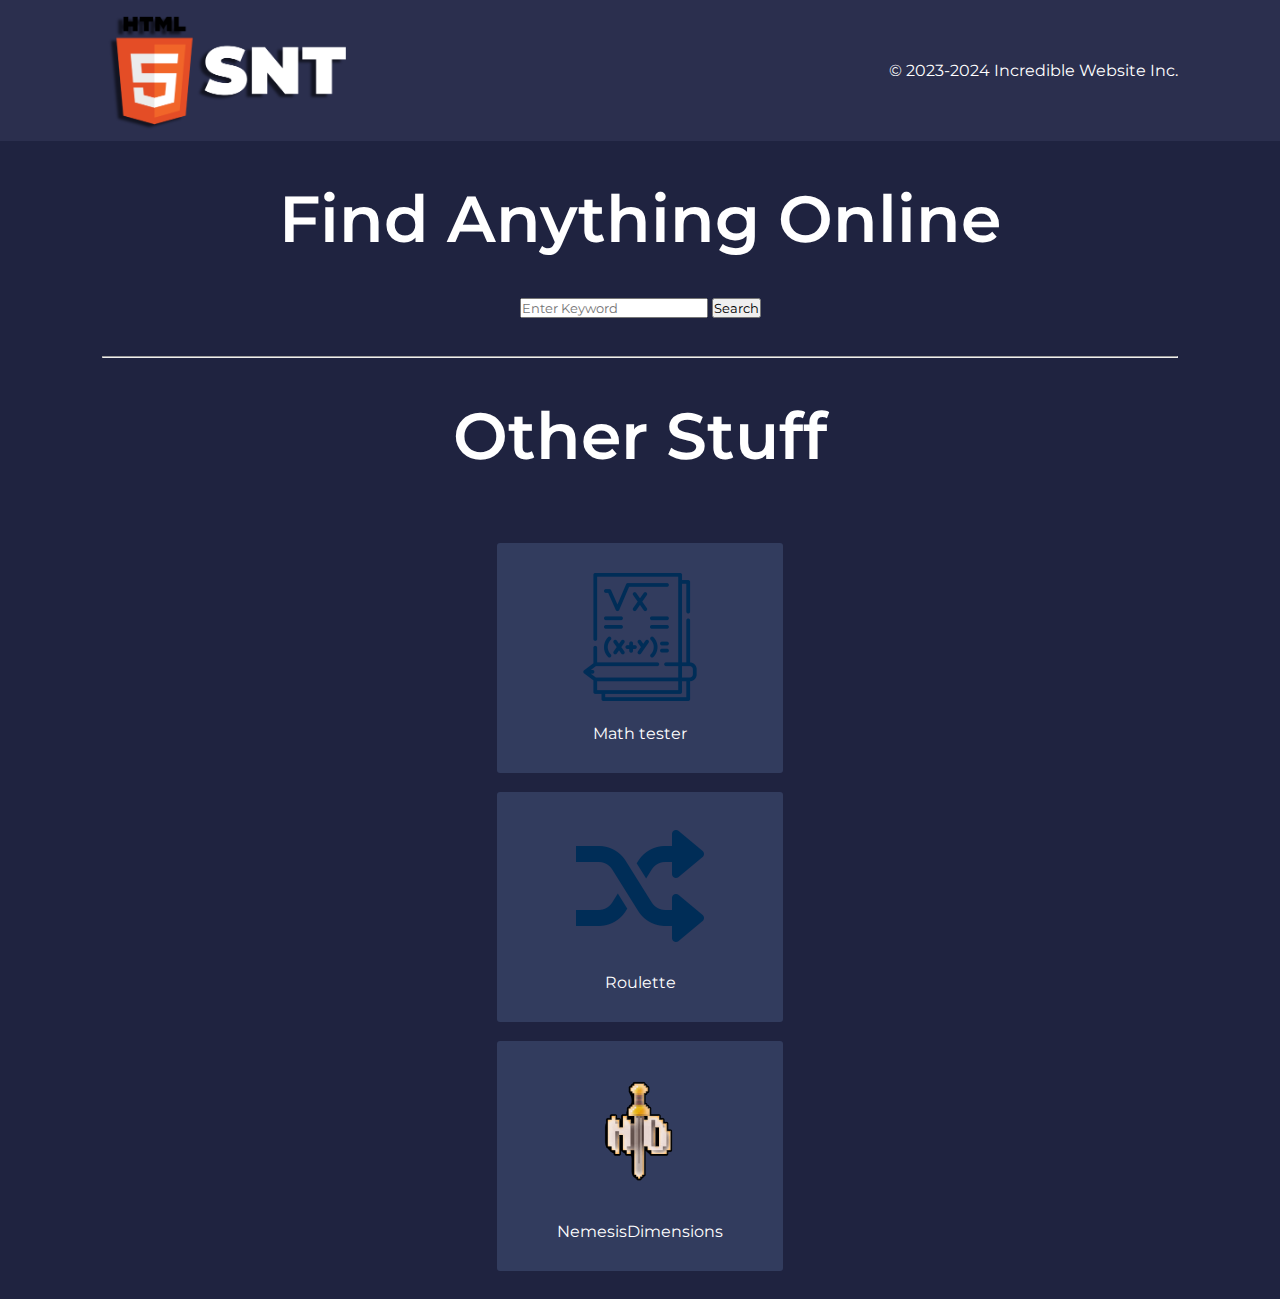
<file: index.html>
<!DOCTYPE html>

<script>
    function myFunction(parameter) {
        var keyword = String(parameter.value)
        console.log(parameter)
        console.log(keyword)
        var value = String('https://www.google.com/search?q=' + keyword)
        console.log(value)
        window.open(value);
    }
</script>


<html>

    <head>
        <meta charset="UTF-8">
        <title>Complete Randomness</title>
        <link rel="stylesheet" href="style.css" type="text/css">

    </head>


    <body class="bbg">
        <div class="header">
            <nav>
                <img src="logo.png", width="25%">
                <ul class="navlinks">
                    <p>© 2023-2024 Incredible Website Inc.</p>
                </ul>
            </nav>



        </div> 
        <div class="content">

            <br/>
            <br/>

            <h1>Find Anything Online</h1>

            <form>
                <input type="text" placeholder="Enter Keyword" name="val">
                <button type="submit" onClick="myFunction(val)">Search</button>
            </form>

            <br/>
            <br/>

            <hr/>

            <br/>
            <br/>

            <h1>Other Stuff</h1>
            <div class="navlinks">
                <li class="btnsq"><a href="math.html" class="nodecor"><img src="icon.png" width="50%" height="50%"/><br/><br/>Math tester</a></li>
                <br/>
                <br/>
                <li class="btnsq"><a href="roulette.html" class="nodecor"><img src="icon2.png" width="50%" height="50%"/><br/><br/>Roulette</a></li>
                <br/>
                <br/>
                <li class="btnsq"><a href="https://zlikedokiller.itch.io/nemesisdimensions" class="nodecor"><img src="icon3.png" width="50%" height="50%"/><br/><br/>NemesisDimensions</a></li>
                
            </div>
        </div>

    </body>

</html>
</file>
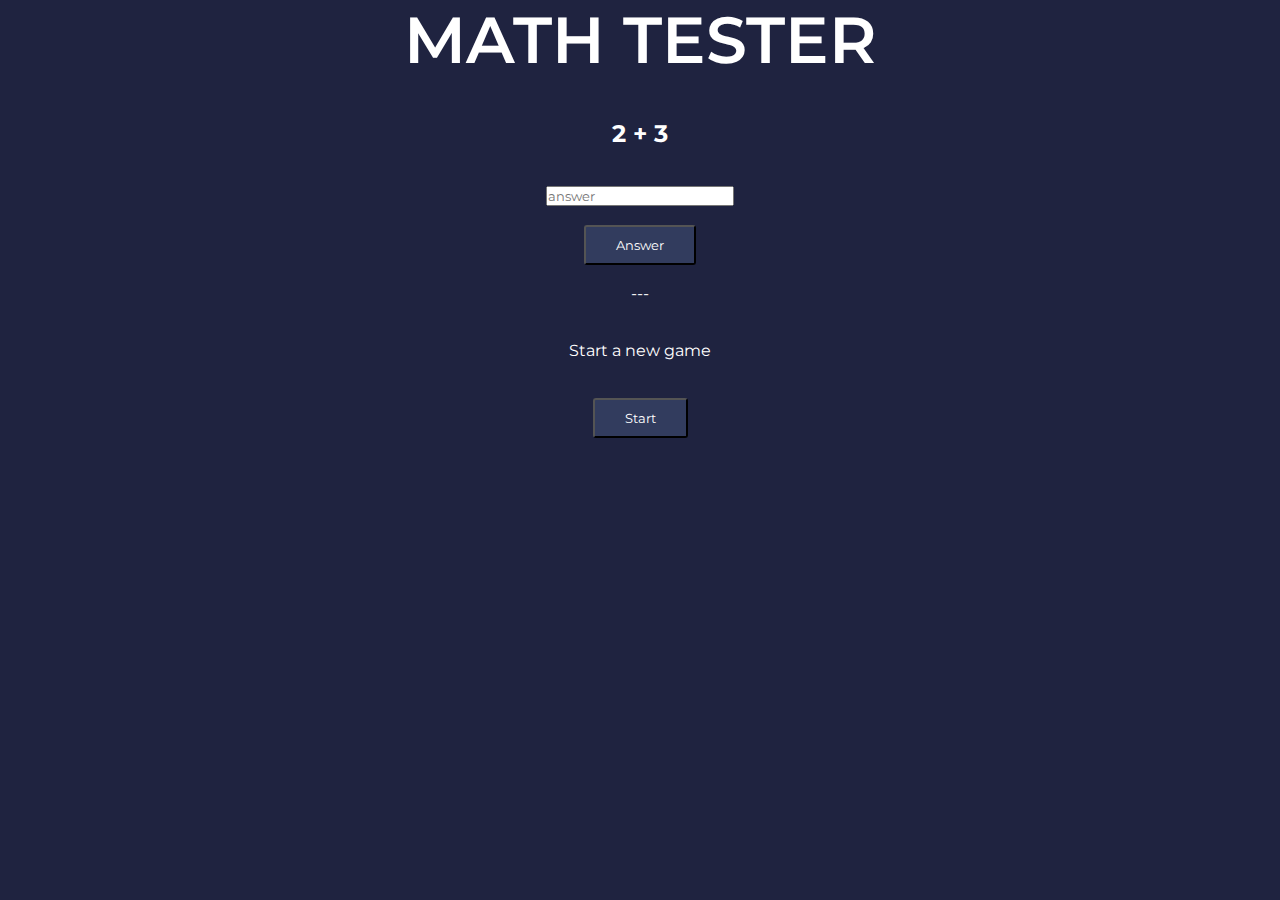
<file: math.html>
<!DOCTYPE html>

<script src="https://code.jquery.com/jquery-3.6.0.min.js"></script>
<script>
    var max = 10
    var num1 = Math.floor(Math.random() * (max));
    var num2 = Math.floor(Math.random() * (max));
    var points = 0
    var timeLeft = 30;
    var elem 
    var timerId 
    var started = false


    function randomize() 
    {
        num1 = Math.floor(Math.random() * (max));
        num2 = Math.floor(Math.random() * (max));

        var operations = Math.floor(Math.random() * (3));
        console.log("ok")

        document.getElementById("maths").innerHTML = String(num1 + " + " + num2);
    }

    function checkval(val)
    {
 
        if (started == true){
            if (num1 + num2 == parseInt(val.value)) {
                points +=1
            }
            else{
                points -= 1
            }
            randomize() 
            document.getElementById("points").innerHTML = String("Points : " + points);   
        }
    }

    function restart()
    {
        started = true
        console.log("yes")
        timeLeft = 30
        points = 0
        countdown();
        timerId = setInterval(countdown, 1000);

        
    }

    $(document).ready(function() {
        elem = document.getElementById('Timer');
        document.getElementById("maths").innerHTML = String(num1 + " + " + num2);
        $('#randomizebtn').click(function() {
            randomize();
        });

        var input = document.getElementById("myInput");
        input.addEventListener("keypress", function(event) {
        // If the user presses the "Enter" key on the keyboard
        if (event.key === "Enter") {
            // Cancel the default action, if needed
            event.preventDefault();
            // Trigger the button element with a click
            document.getElementById("myBtn").click();
        }
        });


    })

  


    function countdown() {
        if (started == true) {
            if (timeLeft == 0) {
                clearTimeout(timerId);
                elem.innerHTML = 'Finished : Score = ' + points;
                started = false
                document.getElementById("points").innerHTML = "Restart a game"
            } else {
                elem.innerHTML = String(timeLeft + ' seconds remaining');
                timeLeft--;
            }
        }
    }

</script>

<html>

    <head>
        <meta charset="UTF-8">
        <title>Math tester</title>
        <link rel="stylesheet" href="style.css" type="text/css">
    </head>

    <body class="content">
        <h1>MATH TESTER</h1>
        <h2 id="maths">Ceci est un paragraphe.</h2>
        <br/>
        <br/>
        <input type="number" placeholder="answer" id="myInput">
        <br/>
        <br/>

        <button type="button" onClick="checkval(myInput)" id="myBtn" class="btn">Answer</button>
        <br/>
        <br/>
        <p id="Timer">---</p>
        <br/>
        <br/>
        <p id="points">Start a new game</p>
        <br/>
        <br/>
        <button type="button" onClick="restart()" class="btn">Start</button>


    </body>

</html>
</file>
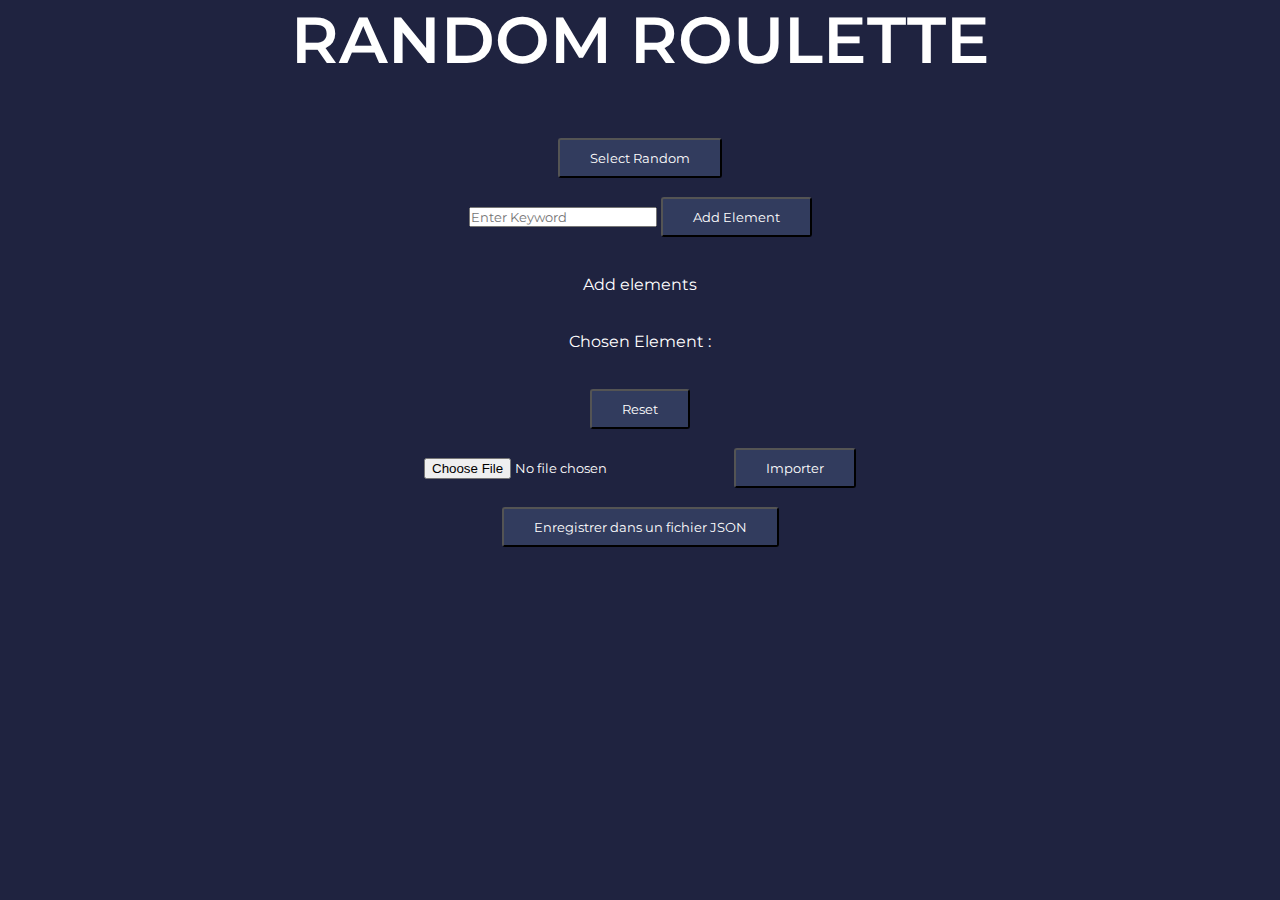
<file: roulette.html>
<!DOCTYPE html>

<script src="https://code.jquery.com/jquery-3.6.0.min.js"></script>
<script>

    var data = []


    function addinputvalue(val) {
        var inputvalue = String(val.value)
        data.push(inputvalue)
        console.log(inputvalue)

        var str = ""

        for (var i = 0; i < data.length; i++) {
            str += data[i] + "<br/>"
        }

        document.getElementById("elemts").innerHTML = str
    }

    
    function importFile() {
      var fileInput = document.getElementById("myFile");
      var file = fileInput.files[0];
      
      // Faites ce que vous voulez avec le fichier ici, par exemple, l'envoyer à un serveur via une requête AJAX
      
      console.log("Nom du fichier : " + file.name);
      console.log("Taille du fichier : " + file.size + " octets");
      console.log("Type du fichier : " + file.type);

      var reader = new FileReader();
      reader.onload = function(event) {
        var jsonContent = event.target.result;
        var jsonData = JSON.parse(jsonContent);

        data = [];

        while (jsonData.length > 0) {
            data.push(jsonData[0])
            jsonData.shift();
            console.log(data)
        }

        var str = ""

        for (var i = 0; i < data.length; i++) {
            str += data[i] + "<br/>"
        }

        document.getElementById("elemts").innerHTML = str
      };

      reader.readAsText(file);
    }


    $(document).ready(function() {

        function enregistrerDansJSON() {

            var donneesJSON = JSON.stringify(data);

            var lienTelechargement = document.createElement('a');
            lienTelechargement.href = 'data:text/json;charset=utf-8,' + encodeURIComponent(donneesJSON);
            lienTelechargement.download = 'donnees.json';

            lienTelechargement.click();
        }

        function randSelect() {
            var dataSize = data.length

            var randomNumber = Math.floor(Math.random() * (dataSize)) 

            var output = data[randomNumber]
            console.log(String(randomNumber + " "+ String(dataSize))) 
            console.log(data)  
            console.log(output)
            document.getElementById("chosn").innerHTML = "Chosen Element : " + output
        }

        function reset() {
            data = []
            var str = ""

            for (var i = 0; i < data.length; i++) {
                str += data[i] + "<br/>"
            }

            document.getElementById("elemts").innerHTML = str
        }

        //BUTTON INPUTS

        $('#boutonEnregistrer').click(function() {
            enregistrerDansJSON();
        });

        $('#selectrandom').click(function() {
            randSelect();
        });

        $('#reset').click(function() {
            reset();
        });
    });

</script>

<html>

<head>
    <meta charset="UTF-8">
    <title>Random Roulette</title>
    <link rel="stylesheet" href="style.css" type="text/css">

</head>


<body class="content">

    <h1>RANDOM ROULETTE</h1>
    <br/>
    <button id="selectrandom" class="btn">Select Random</button>
    <br/>
    <br/>
    <form>
        <input type="text" placeholder="Enter Keyword" name="val">
        <button type="button" onClick="addinputvalue(val)" class="btn">Add Element</button>
    </form>
    <br/>
    <br/>
    <p id="elemts">Add elements</p>
    <br/>
    <br/>
    <p id="chosn">Chosen Element :</p>
    <br/>
    <br/>
    <button id="reset" class="btn">Reset</button>
    <br/>
    <br/>
    <input type="file" id="myFile" accept=".json">
    <button onclick="importFile()" class="btn">Importer</button>
    <br/>
    <br/>
    <button id="boutonEnregistrer" class="btn">Enregistrer dans un fichier JSON</button>

</body>

</html>
</file>
<file: style.css>
@import url('https://fonts.googleapis.com/css2?family=Montserrat:wght@500&display=swap');

*{
    margin: 0;
    padding: 0;
    font-family: "Montserrat", "sans-serif";
    box-sizing: border-box;

}

.header{
    height: 15%;
    width: 100%;
    padding: 0 8%;
    background: #2B2F4E;
    position: relative;
    color: white;
}

nav{
    display: flex;
    align-items: center;
    justify-content: space-between;
}

.navlinks{
    padding: 28px 0;
}

.navlinks li{
    display: inline-block;
    margin: 0 15px;
}

.navlinks li a{
    text-decoration: none;
    color: #fff;
    padding: 5px 0;
    position: relative;
}

.navlinks li a::after{
    content:'';
    background: #1F2340;
    width: 0;
    height: 2px;
    position: absolute;
    bottom: 0;
    left: 0;
    transition: width 0.25s;
}

.navlinks li a:hover::after{
    width: 100%;
}

.btn{
    background: #323C5E;
    color: #fff;
    padding: 10px 30px;
    border-radius: 3px;
    cursor: pointer;
    text-decoration: none;
}

.section2 {
    margin: auto;
    width: 50%;
    text-align: center;
    padding: 10px;
}

.content{
    height: 50vh;
    width: 100%;
    padding: 0 8%;
    text-decoration: none;
    position: relative;
    text-align: center;
    color: #fff;
    background: #1F2340;
}

.subcontent{
    margin-top: 20px;
}

.content h1{
    font-size: 65px;
    font-weight: 600;
    margin-bottom: 40px;
}

.white{
    color: white;
    text-align: center;
    font-size: 200px;
}

.bbg{

    color: #fff;
    background: #1F2340;
 
}

.nodecor{
    text-decoration: none;
    color: #fff;
}

.btnsq{
    background: #323C5E;
    color: #fff;
    padding: 30px 15px;
    border-radius: 3px;
    cursor: pointer;
    text-decoration: none;
}
</file>
